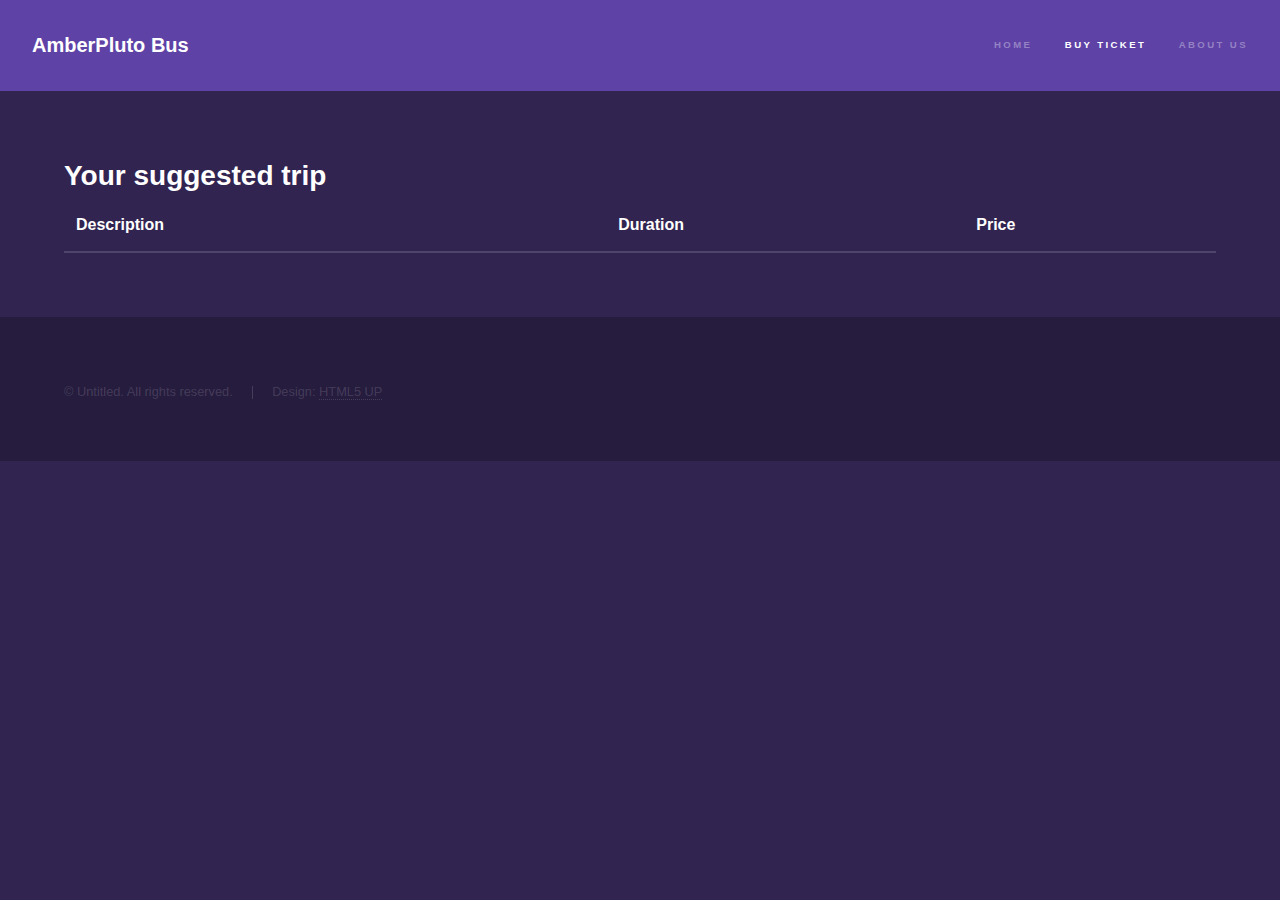
<file: amberpluto-web/result.html>
<!DOCTYPE HTML>
<!--
	Hyperspace by HTML5 UP
	html5up.net | @n33co
	Free for personal and commercial use under the CCA 3.0 license (html5up.net/license)
-->
<html>
<head>
    <title>Search Result</title>
    <meta charset="utf-8" />
    <meta name="viewport" content="width=device-width, initial-scale=1" />
    <!--[if lte IE 8]><script src="assets/js/ie/html5shiv.js"></script><![endif]-->
    <link rel="stylesheet" href="assets/css/main.css" />
    <!--[if lte IE 9]><link rel="stylesheet" href="assets/css/ie9.css" /><![endif]-->
    <!--[if lte IE 8]><link rel="stylesheet" href="assets/css/ie8.css" /><![endif]-->
</head>
<body onload="searchTripByMainParams()">

<!-- Header -->
<header id="header">
    <a href="index.html" class="title">AmberPluto Bus</a>
    <nav>
        <ul>
            <li><a href="index.html">Home</a></li>
            <li><a href="result.html" class="active">Buy Ticket</a></li>
            <li><a href="elements.html">About Us</a></li>
        </ul>
    </nav>
</header>

<!-- Wrapper -->
<div id="wrapper">

    <!-- Main -->
    <section id="main" class="wrapper">
        <div class="inner">
            <section>
                <h2>Your suggested trip</h2>
                <div id="search_label">
                </div>

                <div class="table-wrapper">
                    <table id="result_table">
                        <thead>
                        <tr>
                            <th>Description</th>
                            <th></th>
                            <th>Duration</th>
                            <th>Price</th>
                        </tr>
                        </thead>
                        <tbody>

                        </tbody>
                    </table>
                </div>
        </section>
            </div>
    </section>
</div>

<!-- Footer -->
<footer id="footer" class="wrapper alt">
    <div class="inner">
        <ul class="menu">
            <li>&copy; Untitled. All rights reserved.</li><li>Design: <a href="http://html5up.net">HTML5 UP</a></li>
        </ul>
    </div>
</footer>

<!-- Scripts -->
<script src="assets/js/jquery.min.js"></script>
<script src="assets/js/jquery.scrollex.min.js"></script>
<script src="assets/js/jquery.scrolly.min.js"></script>
<script src="assets/js/skel.min.js"></script>
<script src="assets/js/util.js"></script>
<!--[if lte IE 8]><script src="assets/js/ie/respond.min.js"></script><![endif]-->
<script src="assets/js/main.js"></script>
<script src="assets/js/jquery-ui.min.js"></script>
<script src="js/script.js"></script>

</body>
</html>
</file>
<file: amberpluto-web/assets/css/ie9.css>
/*
	Hyperspace by HTML5 UP
	html5up.net | @n33co
	Free for personal and commercial use under the CCA 3.0 license (html5up.net/license)
*/

/* Type */

	h1.major:after {
		background: #b74e91;
	}

/* Wrapper */

	.wrapper.fullscreen {
		min-height: 0;
		padding-bottom: 6em;
		padding-top: 6em;
	}

		body.is-ie .wrapper.fullscreen {
			height: auto;
		}

/* Spotlights */

	.spotlights > section {
		padding-left: 20em;
		position: relative;
	}

		.spotlights > section > .image {
			height: 100%;
			left: 0;
			position: absolute;
			top: 0;
			width: 20em;
		}

		.spotlights > section > .content {
			width: 100%;
		}

/* Features */

	.features:after {
		clear: both;
		content: '';
		display: block;
	}

	.features section {
		float: left;
	}

/* Split */

	.split:after {
		clear: both;
		content: '';
		display: block;
	}

	.split > * {
		float: left;
	}

/* Sidebar */

	#sidebar nav a:after {
		background-color: #b74e91;
	}

/* Header */

	#header:after {
		clear: both;
		content: '';
		display: block;
	}

	#header > .title {
		float: left;
	}

	#header > nav {
		float: right;
	}
</file>
<file: amberpluto-web/assets/css/ie8.css>
/*
	Hyperspace by HTML5 UP
	html5up.net | @n33co
	Free for personal and commercial use under the CCA 3.0 license (html5up.net/license)
*/

/* Type */

	body, input, select, textarea {
		color: #ffffff;
	}

/* Button */

	input[type="submit"],
	input[type="reset"],
	input[type="button"],
	button,
	.button {
		position: relative;
	}

		input[type="submit"]:after,
		input[type="reset"]:after,
		input[type="button"]:after,
		button:after,
		.button:after {
			display: none;
		}

/* Features */

	.features {
		border: solid 1px;
	}

/* Form */

	input[type="text"],
	input[type="password"],
	input[type="email"],
	input[type="tel"],
	select,
	textarea {
		background: transparent;
		border: solid 1px;
	}

/* Split */

	.split.style1 > :first-child {
		padding-right: 2em;
		width: 70%;
	}
</file>
<file: amberpluto-web/assets/css/main.css>
@import url(font-awesome.min.css);

/*
	Hyperspace by HTML5 UP
	html5up.net | @n33co
	Free for personal and commercial use under the CCA 3.0 license (html5up.net/license)
*/

/* Reset */

	html, body, div, span, applet, object, iframe, h1, h2, h3, h4, h5, h6, p, blockquote, pre, a, abbr, acronym, address, big, cite, code, del, dfn, em, img, ins, kbd, q, s, samp, small, strike, strong, sub, sup, tt, var, b, u, i, center, dl, dt, dd, ol, ul, li, fieldset, form, label, legend, table, caption, tbody, tfoot, thead, tr, th, td, article, aside, canvas, details, embed, figure, figcaption, footer, header, hgroup, menu, nav, output, ruby, section, summary, time, mark, audio, video {
		margin: 0;
		padding: 0;
		border: 0;
		font-size: 100%;
		font: inherit;
		vertical-align: baseline;
	}

	article, aside, details, figcaption, figure, footer, header, hgroup, menu, nav, section {
		display: block;
	}

	body {
		line-height: 1;
	}

	ol, ul {
		list-style: none;
	}

	blockquote, q {
		quotes: none;
	}

	blockquote:before, blockquote:after, q:before, q:after {
		content: '';
		content: none;
	}

	table {
		border-collapse: collapse;
		border-spacing: 0;
	}

	body {
		-webkit-text-size-adjust: none;
	}

/* Box Model */

	*, *:before, *:after {
		-moz-box-sizing: border-box;
		-webkit-box-sizing: border-box;
		box-sizing: border-box;
	}

/* Grid */

	.row {
		border-bottom: solid 1px transparent;
		-moz-box-sizing: border-box;
		-webkit-box-sizing: border-box;
		box-sizing: border-box;
	}

	.row > * {
		float: left;
		-moz-box-sizing: border-box;
		-webkit-box-sizing: border-box;
		box-sizing: border-box;
	}

	.row:after, .row:before {
		content: '';
		display: block;
		clear: both;
		height: 0;
	}

	.row.uniform > * > :first-child {
		margin-top: 0;
	}

	.row.uniform > * > :last-child {
		margin-bottom: 0;
	}

	.row.\30 \25 > * {
		padding: 0 0 0 0em;
	}

	.row.\30 \25 {
		margin: 0 0 -1px 0em;
	}

	.row.uniform.\30 \25 > * {
		padding: 0em 0 0 0em;
	}

	.row.uniform.\30 \25 {
		margin: 0em 0 -1px 0em;
	}

	.row > * {
		padding: 0 0 0 1.5em;
	}

	.row {
		margin: 0 0 -1px -1.5em;
	}

	.row.uniform > * {
		padding: 1.5em 0 0 1.5em;
	}

	.row.uniform {
		margin: -1.5em 0 -1px -1.5em;
	}

	.row.\32 00\25 > * {
		padding: 0 0 0 3em;
	}

	.row.\32 00\25 {
		margin: 0 0 -1px -3em;
	}

	.row.uniform.\32 00\25 > * {
		padding: 3em 0 0 3em;
	}

	.row.uniform.\32 00\25 {
		margin: -3em 0 -1px -3em;
	}

	.row.\31 50\25 > * {
		padding: 0 0 0 2.25em;
	}

	.row.\31 50\25 {
		margin: 0 0 -1px -2.25em;
	}

	.row.uniform.\31 50\25 > * {
		padding: 2.25em 0 0 2.25em;
	}

	.row.uniform.\31 50\25 {
		margin: -2.25em 0 -1px -2.25em;
	}

	.row.\35 0\25 > * {
		padding: 0 0 0 0.75em;
	}

	.row.\35 0\25 {
		margin: 0 0 -1px -0.75em;
	}

	.row.uniform.\35 0\25 > * {
		padding: 0.75em 0 0 0.75em;
	}

	.row.uniform.\35 0\25 {
		margin: -0.75em 0 -1px -0.75em;
	}

	.row.\32 5\25 > * {
		padding: 0 0 0 0.375em;
	}

	.row.\32 5\25 {
		margin: 0 0 -1px -0.375em;
	}

	.row.uniform.\32 5\25 > * {
		padding: 0.375em 0 0 0.375em;
	}

	.row.uniform.\32 5\25 {
		margin: -0.375em 0 -1px -0.375em;
	}

	.\31 2u, .\31 2u\24 {
		width: 100%;
		clear: none;
		margin-left: 0;
	}

	.\31 1u, .\31 1u\24 {
		width: 91.6666666667%;
		clear: none;
		margin-left: 0;
	}

	.\31 0u, .\31 0u\24 {
		width: 83.3333333333%;
		clear: none;
		margin-left: 0;
	}

	.\39 u, .\39 u\24 {
		width: 75%;
		clear: none;
		margin-left: 0;
	}

	.\38 u, .\38 u\24 {
		width: 66.6666666667%;
		clear: none;
		margin-left: 0;
	}

	.\37 u, .\37 u\24 {
		width: 58.3333333333%;
		clear: none;
		margin-left: 0;
	}

	.\36 u, .\36 u\24 {
		width: 50%;
		clear: none;
		margin-left: 0;
	}

	.\35 u, .\35 u\24 {
		width: 41.6666666667%;
		clear: none;
		margin-left: 0;
	}

	.\34 u, .\34 u\24 {
		width: 33.3333333333%;
		clear: none;
		margin-left: 0;
	}

	.\33 u, .\33 u\24 {
		width: 25%;
		clear: none;
		margin-left: 0;
	}

	.\32 u, .\32 u\24 {
		width: 16.6666666667%;
		clear: none;
		margin-left: 0;
	}

	.\31 u, .\31 u\24 {
		width: 8.3333333333%;
		clear: none;
		margin-left: 0;
	}

	.\31 2u\24 + *,
	.\31 1u\24 + *,
	.\31 0u\24 + *,
	.\39 u\24 + *,
	.\38 u\24 + *,
	.\37 u\24 + *,
	.\36 u\24 + *,
	.\35 u\24 + *,
	.\34 u\24 + *,
	.\33 u\24 + *,
	.\32 u\24 + *,
	.\31 u\24 + * {
		clear: left;
	}

	.\-11u {
		margin-left: 91.66667%;
	}

	.\-10u {
		margin-left: 83.33333%;
	}

	.\-9u {
		margin-left: 75%;
	}

	.\-8u {
		margin-left: 66.66667%;
	}

	.\-7u {
		margin-left: 58.33333%;
	}

	.\-6u {
		margin-left: 50%;
	}

	.\-5u {
		margin-left: 41.66667%;
	}

	.\-4u {
		margin-left: 33.33333%;
	}

	.\-3u {
		margin-left: 25%;
	}

	.\-2u {
		margin-left: 16.66667%;
	}

	.\-1u {
		margin-left: 8.33333%;
	}

	@media screen and (max-width: 1680px) {

		.row > * {
			padding: 0 0 0 1.5em;
		}

		.row {
			margin: 0 0 -1px -1.5em;
		}

		.row.uniform > * {
			padding: 1.5em 0 0 1.5em;
		}

		.row.uniform {
			margin: -1.5em 0 -1px -1.5em;
		}

		.row.\32 00\25 > * {
			padding: 0 0 0 3em;
		}

		.row.\32 00\25 {
			margin: 0 0 -1px -3em;
		}

		.row.uniform.\32 00\25 > * {
			padding: 3em 0 0 3em;
		}

		.row.uniform.\32 00\25 {
			margin: -3em 0 -1px -3em;
		}

		.row.\31 50\25 > * {
			padding: 0 0 0 2.25em;
		}

		.row.\31 50\25 {
			margin: 0 0 -1px -2.25em;
		}

		.row.uniform.\31 50\25 > * {
			padding: 2.25em 0 0 2.25em;
		}

		.row.uniform.\31 50\25 {
			margin: -2.25em 0 -1px -2.25em;
		}

		.row.\35 0\25 > * {
			padding: 0 0 0 0.75em;
		}

		.row.\35 0\25 {
			margin: 0 0 -1px -0.75em;
		}

		.row.uniform.\35 0\25 > * {
			padding: 0.75em 0 0 0.75em;
		}

		.row.uniform.\35 0\25 {
			margin: -0.75em 0 -1px -0.75em;
		}

		.row.\32 5\25 > * {
			padding: 0 0 0 0.375em;
		}

		.row.\32 5\25 {
			margin: 0 0 -1px -0.375em;
		}

		.row.uniform.\32 5\25 > * {
			padding: 0.375em 0 0 0.375em;
		}

		.row.uniform.\32 5\25 {
			margin: -0.375em 0 -1px -0.375em;
		}

		.\31 2u\28xlarge\29, .\31 2u\24\28xlarge\29 {
			width: 100%;
			clear: none;
			margin-left: 0;
		}

		.\31 1u\28xlarge\29, .\31 1u\24\28xlarge\29 {
			width: 91.6666666667%;
			clear: none;
			margin-left: 0;
		}

		.\31 0u\28xlarge\29, .\31 0u\24\28xlarge\29 {
			width: 83.3333333333%;
			clear: none;
			margin-left: 0;
		}

		.\39 u\28xlarge\29, .\39 u\24\28xlarge\29 {
			width: 75%;
			clear: none;
			margin-left: 0;
		}

		.\38 u\28xlarge\29, .\38 u\24\28xlarge\29 {
			width: 66.6666666667%;
			clear: none;
			margin-left: 0;
		}

		.\37 u\28xlarge\29, .\37 u\24\28xlarge\29 {
			width: 58.3333333333%;
			clear: none;
			margin-left: 0;
		}

		.\36 u\28xlarge\29, .\36 u\24\28xlarge\29 {
			width: 50%;
			clear: none;
			margin-left: 0;
		}

		.\35 u\28xlarge\29, .\35 u\24\28xlarge\29 {
			width: 41.6666666667%;
			clear: none;
			margin-left: 0;
		}

		.\34 u\28xlarge\29, .\34 u\24\28xlarge\29 {
			width: 33.3333333333%;
			clear: none;
			margin-left: 0;
		}

		.\33 u\28xlarge\29, .\33 u\24\28xlarge\29 {
			width: 25%;
			clear: none;
			margin-left: 0;
		}

		.\32 u\28xlarge\29, .\32 u\24\28xlarge\29 {
			width: 16.6666666667%;
			clear: none;
			margin-left: 0;
		}

		.\31 u\28xlarge\29, .\31 u\24\28xlarge\29 {
			width: 8.3333333333%;
			clear: none;
			margin-left: 0;
		}

		.\31 2u\24\28xlarge\29 + *,
		.\31 1u\24\28xlarge\29 + *,
		.\31 0u\24\28xlarge\29 + *,
		.\39 u\24\28xlarge\29 + *,
		.\38 u\24\28xlarge\29 + *,
		.\37 u\24\28xlarge\29 + *,
		.\36 u\24\28xlarge\29 + *,
		.\35 u\24\28xlarge\29 + *,
		.\34 u\24\28xlarge\29 + *,
		.\33 u\24\28xlarge\29 + *,
		.\32 u\24\28xlarge\29 + *,
		.\31 u\24\28xlarge\29 + * {
			clear: left;
		}

		.\-11u\28xlarge\29 {
			margin-left: 91.66667%;
		}

		.\-10u\28xlarge\29 {
			margin-left: 83.33333%;
		}

		.\-9u\28xlarge\29 {
			margin-left: 75%;
		}

		.\-8u\28xlarge\29 {
			margin-left: 66.66667%;
		}

		.\-7u\28xlarge\29 {
			margin-left: 58.33333%;
		}

		.\-6u\28xlarge\29 {
			margin-left: 50%;
		}

		.\-5u\28xlarge\29 {
			margin-left: 41.66667%;
		}

		.\-4u\28xlarge\29 {
			margin-left: 33.33333%;
		}

		.\-3u\28xlarge\29 {
			margin-left: 25%;
		}

		.\-2u\28xlarge\29 {
			margin-left: 16.66667%;
		}

		.\-1u\28xlarge\29 {
			margin-left: 8.33333%;
		}

	}

	@media screen and (max-width: 1280px) {

		.row > * {
			padding: 0 0 0 1.5em;
		}

		.row {
			margin: 0 0 -1px -1.5em;
		}

		.row.uniform > * {
			padding: 1.5em 0 0 1.5em;
		}

		.row.uniform {
			margin: -1.5em 0 -1px -1.5em;
		}

		.row.\32 00\25 > * {
			padding: 0 0 0 3em;
		}

		.row.\32 00\25 {
			margin: 0 0 -1px -3em;
		}

		.row.uniform.\32 00\25 > * {
			padding: 3em 0 0 3em;
		}

		.row.uniform.\32 00\25 {
			margin: -3em 0 -1px -3em;
		}

		.row.\31 50\25 > * {
			padding: 0 0 0 2.25em;
		}

		.row.\31 50\25 {
			margin: 0 0 -1px -2.25em;
		}

		.row.uniform.\31 50\25 > * {
			padding: 2.25em 0 0 2.25em;
		}

		.row.uniform.\31 50\25 {
			margin: -2.25em 0 -1px -2.25em;
		}

		.row.\35 0\25 > * {
			padding: 0 0 0 0.75em;
		}

		.row.\35 0\25 {
			margin: 0 0 -1px -0.75em;
		}

		.row.uniform.\35 0\25 > * {
			padding: 0.75em 0 0 0.75em;
		}

		.row.uniform.\35 0\25 {
			margin: -0.75em 0 -1px -0.75em;
		}

		.row.\32 5\25 > * {
			padding: 0 0 0 0.375em;
		}

		.row.\32 5\25 {
			margin: 0 0 -1px -0.375em;
		}

		.row.uniform.\32 5\25 > * {
			padding: 0.375em 0 0 0.375em;
		}

		.row.uniform.\32 5\25 {
			margin: -0.375em 0 -1px -0.375em;
		}

		.\31 2u\28large\29, .\31 2u\24\28large\29 {
			width: 100%;
			clear: none;
			margin-left: 0;
		}

		.\31 1u\28large\29, .\31 1u\24\28large\29 {
			width: 91.6666666667%;
			clear: none;
			margin-left: 0;
		}

		.\31 0u\28large\29, .\31 0u\24\28large\29 {
			width: 83.3333333333%;
			clear: none;
			margin-left: 0;
		}

		.\39 u\28large\29, .\39 u\24\28large\29 {
			width: 75%;
			clear: none;
			margin-left: 0;
		}

		.\38 u\28large\29, .\38 u\24\28large\29 {
			width: 66.6666666667%;
			clear: none;
			margin-left: 0;
		}

		.\37 u\28large\29, .\37 u\24\28large\29 {
			width: 58.3333333333%;
			clear: none;
			margin-left: 0;
		}

		.\36 u\28large\29, .\36 u\24\28large\29 {
			width: 50%;
			clear: none;
			margin-left: 0;
		}

		.\35 u\28large\29, .\35 u\24\28large\29 {
			width: 41.6666666667%;
			clear: none;
			margin-left: 0;
		}

		.\34 u\28large\29, .\34 u\24\28large\29 {
			width: 33.3333333333%;
			clear: none;
			margin-left: 0;
		}

		.\33 u\28large\29, .\33 u\24\28large\29 {
			width: 25%;
			clear: none;
			margin-left: 0;
		}

		.\32 u\28large\29, .\32 u\24\28large\29 {
			width: 16.6666666667%;
			clear: none;
			margin-left: 0;
		}

		.\31 u\28large\29, .\31 u\24\28large\29 {
			width: 8.3333333333%;
			clear: none;
			margin-left: 0;
		}

		.\31 2u\24\28large\29 + *,
		.\31 1u\24\28large\29 + *,
		.\31 0u\24\28large\29 + *,
		.\39 u\24\28large\29 + *,
		.\38 u\24\28large\29 + *,
		.\37 u\24\28large\29 + *,
		.\36 u\24\28large\29 + *,
		.\35 u\24\28large\29 + *,
		.\34 u\24\28large\29 + *,
		.\33 u\24\28large\29 + *,
		.\32 u\24\28large\29 + *,
		.\31 u\24\28large\29 + * {
			clear: left;
		}

		.\-11u\28large\29 {
			margin-left: 91.66667%;
		}

		.\-10u\28large\29 {
			margin-left: 83.33333%;
		}

		.\-9u\28large\29 {
			margin-left: 75%;
		}

		.\-8u\28large\29 {
			margin-left: 66.66667%;
		}

		.\-7u\28large\29 {
			margin-left: 58.33333%;
		}

		.\-6u\28large\29 {
			margin-left: 50%;
		}

		.\-5u\28large\29 {
			margin-left: 41.66667%;
		}

		.\-4u\28large\29 {
			margin-left: 33.33333%;
		}

		.\-3u\28large\29 {
			margin-left: 25%;
		}

		.\-2u\28large\29 {
			margin-left: 16.66667%;
		}

		.\-1u\28large\29 {
			margin-left: 8.33333%;
		}

	}

	@media screen and (max-width: 980px) {

		.row > * {
			padding: 0 0 0 1.5em;
		}

		.row {
			margin: 0 0 -1px -1.5em;
		}

		.row.uniform > * {
			padding: 1.5em 0 0 1.5em;
		}

		.row.uniform {
			margin: -1.5em 0 -1px -1.5em;
		}

		.row.\32 00\25 > * {
			padding: 0 0 0 3em;
		}

		.row.\32 00\25 {
			margin: 0 0 -1px -3em;
		}

		.row.uniform.\32 00\25 > * {
			padding: 3em 0 0 3em;
		}

		.row.uniform.\32 00\25 {
			margin: -3em 0 -1px -3em;
		}

		.row.\31 50\25 > * {
			padding: 0 0 0 2.25em;
		}

		.row.\31 50\25 {
			margin: 0 0 -1px -2.25em;
		}

		.row.uniform.\31 50\25 > * {
			padding: 2.25em 0 0 2.25em;
		}

		.row.uniform.\31 50\25 {
			margin: -2.25em 0 -1px -2.25em;
		}

		.row.\35 0\25 > * {
			padding: 0 0 0 0.75em;
		}

		.row.\35 0\25 {
			margin: 0 0 -1px -0.75em;
		}

		.row.uniform.\35 0\25 > * {
			padding: 0.75em 0 0 0.75em;
		}

		.row.uniform.\35 0\25 {
			margin: -0.75em 0 -1px -0.75em;
		}

		.row.\32 5\25 > * {
			padding: 0 0 0 0.375em;
		}

		.row.\32 5\25 {
			margin: 0 0 -1px -0.375em;
		}

		.row.uniform.\32 5\25 > * {
			padding: 0.375em 0 0 0.375em;
		}

		.row.uniform.\32 5\25 {
			margin: -0.375em 0 -1px -0.375em;
		}

		.\31 2u\28medium\29, .\31 2u\24\28medium\29 {
			width: 100%;
			clear: none;
			margin-left: 0;
		}

		.\31 1u\28medium\29, .\31 1u\24\28medium\29 {
			width: 91.6666666667%;
			clear: none;
			margin-left: 0;
		}

		.\31 0u\28medium\29, .\31 0u\24\28medium\29 {
			width: 83.3333333333%;
			clear: none;
			margin-left: 0;
		}

		.\39 u\28medium\29, .\39 u\24\28medium\29 {
			width: 75%;
			clear: none;
			margin-left: 0;
		}

		.\38 u\28medium\29, .\38 u\24\28medium\29 {
			width: 66.6666666667%;
			clear: none;
			margin-left: 0;
		}

		.\37 u\28medium\29, .\37 u\24\28medium\29 {
			width: 58.3333333333%;
			clear: none;
			margin-left: 0;
		}

		.\36 u\28medium\29, .\36 u\24\28medium\29 {
			width: 50%;
			clear: none;
			margin-left: 0;
		}

		.\35 u\28medium\29, .\35 u\24\28medium\29 {
			width: 41.6666666667%;
			clear: none;
			margin-left: 0;
		}

		.\34 u\28medium\29, .\34 u\24\28medium\29 {
			width: 33.3333333333%;
			clear: none;
			margin-left: 0;
		}

		.\33 u\28medium\29, .\33 u\24\28medium\29 {
			width: 25%;
			clear: none;
			margin-left: 0;
		}

		.\32 u\28medium\29, .\32 u\24\28medium\29 {
			width: 16.6666666667%;
			clear: none;
			margin-left: 0;
		}

		.\31 u\28medium\29, .\31 u\24\28medium\29 {
			width: 8.3333333333%;
			clear: none;
			margin-left: 0;
		}

		.\31 2u\24\28medium\29 + *,
		.\31 1u\24\28medium\29 + *,
		.\31 0u\24\28medium\29 + *,
		.\39 u\24\28medium\29 + *,
		.\38 u\24\28medium\29 + *,
		.\37 u\24\28medium\29 + *,
		.\36 u\24\28medium\29 + *,
		.\35 u\24\28medium\29 + *,
		.\34 u\24\28medium\29 + *,
		.\33 u\24\28medium\29 + *,
		.\32 u\24\28medium\29 + *,
		.\31 u\24\28medium\29 + * {
			clear: left;
		}

		.\-11u\28medium\29 {
			margin-left: 91.66667%;
		}

		.\-10u\28medium\29 {
			margin-left: 83.33333%;
		}

		.\-9u\28medium\29 {
			margin-left: 75%;
		}

		.\-8u\28medium\29 {
			margin-left: 66.66667%;
		}

		.\-7u\28medium\29 {
			margin-left: 58.33333%;
		}

		.\-6u\28medium\29 {
			margin-left: 50%;
		}

		.\-5u\28medium\29 {
			margin-left: 41.66667%;
		}

		.\-4u\28medium\29 {
			margin-left: 33.33333%;
		}

		.\-3u\28medium\29 {
			margin-left: 25%;
		}

		.\-2u\28medium\29 {
			margin-left: 16.66667%;
		}

		.\-1u\28medium\29 {
			margin-left: 8.33333%;
		}

	}

	@media screen and (max-width: 736px) {

		.row > * {
			padding: 0 0 0 1.5em;
		}

		.row {
			margin: 0 0 -1px -1.5em;
		}

		.row.uniform > * {
			padding: 1.5em 0 0 1.5em;
		}

		.row.uniform {
			margin: -1.5em 0 -1px -1.5em;
		}

		.row.\32 00\25 > * {
			padding: 0 0 0 3em;
		}

		.row.\32 00\25 {
			margin: 0 0 -1px -3em;
		}

		.row.uniform.\32 00\25 > * {
			padding: 3em 0 0 3em;
		}

		.row.uniform.\32 00\25 {
			margin: -3em 0 -1px -3em;
		}

		.row.\31 50\25 > * {
			padding: 0 0 0 2.25em;
		}

		.row.\31 50\25 {
			margin: 0 0 -1px -2.25em;
		}

		.row.uniform.\31 50\25 > * {
			padding: 2.25em 0 0 2.25em;
		}

		.row.uniform.\31 50\25 {
			margin: -2.25em 0 -1px -2.25em;
		}

		.row.\35 0\25 > * {
			padding: 0 0 0 0.75em;
		}

		.row.\35 0\25 {
			margin: 0 0 -1px -0.75em;
		}

		.row.uniform.\35 0\25 > * {
			padding: 0.75em 0 0 0.75em;
		}

		.row.uniform.\35 0\25 {
			margin: -0.75em 0 -1px -0.75em;
		}

		.row.\32 5\25 > * {
			padding: 0 0 0 0.375em;
		}

		.row.\32 5\25 {
			margin: 0 0 -1px -0.375em;
		}

		.row.uniform.\32 5\25 > * {
			padding: 0.375em 0 0 0.375em;
		}

		.row.uniform.\32 5\25 {
			margin: -0.375em 0 -1px -0.375em;
		}

		.\31 2u\28small\29, .\31 2u\24\28small\29 {
			width: 100%;
			clear: none;
			margin-left: 0;
		}

		.\31 1u\28small\29, .\31 1u\24\28small\29 {
			width: 91.6666666667%;
			clear: none;
			margin-left: 0;
		}

		.\31 0u\28small\29, .\31 0u\24\28small\29 {
			width: 83.3333333333%;
			clear: none;
			margin-left: 0;
		}

		.\39 u\28small\29, .\39 u\24\28small\29 {
			width: 75%;
			clear: none;
			margin-left: 0;
		}

		.\38 u\28small\29, .\38 u\24\28small\29 {
			width: 66.6666666667%;
			clear: none;
			margin-left: 0;
		}

		.\37 u\28small\29, .\37 u\24\28small\29 {
			width: 58.3333333333%;
			clear: none;
			margin-left: 0;
		}

		.\36 u\28small\29, .\36 u\24\28small\29 {
			width: 50%;
			clear: none;
			margin-left: 0;
		}

		.\35 u\28small\29, .\35 u\24\28small\29 {
			width: 41.6666666667%;
			clear: none;
			margin-left: 0;
		}

		.\34 u\28small\29, .\34 u\24\28small\29 {
			width: 33.3333333333%;
			clear: none;
			margin-left: 0;
		}

		.\33 u\28small\29, .\33 u\24\28small\29 {
			width: 25%;
			clear: none;
			margin-left: 0;
		}

		.\32 u\28small\29, .\32 u\24\28small\29 {
			width: 16.6666666667%;
			clear: none;
			margin-left: 0;
		}

		.\31 u\28small\29, .\31 u\24\28small\29 {
			width: 8.3333333333%;
			clear: none;
			margin-left: 0;
		}

		.\31 2u\24\28small\29 + *,
		.\31 1u\24\28small\29 + *,
		.\31 0u\24\28small\29 + *,
		.\39 u\24\28small\29 + *,
		.\38 u\24\28small\29 + *,
		.\37 u\24\28small\29 + *,
		.\36 u\24\28small\29 + *,
		.\35 u\24\28small\29 + *,
		.\34 u\24\28small\29 + *,
		.\33 u\24\28small\29 + *,
		.\32 u\24\28small\29 + *,
		.\31 u\24\28small\29 + * {
			clear: left;
		}

		.\-11u\28small\29 {
			margin-left: 91.66667%;
		}

		.\-10u\28small\29 {
			margin-left: 83.33333%;
		}

		.\-9u\28small\29 {
			margin-left: 75%;
		}

		.\-8u\28small\29 {
			margin-left: 66.66667%;
		}

		.\-7u\28small\29 {
			margin-left: 58.33333%;
		}

		.\-6u\28small\29 {
			margin-left: 50%;
		}

		.\-5u\28small\29 {
			margin-left: 41.66667%;
		}

		.\-4u\28small\29 {
			margin-left: 33.33333%;
		}

		.\-3u\28small\29 {
			margin-left: 25%;
		}

		.\-2u\28small\29 {
			margin-left: 16.66667%;
		}

		.\-1u\28small\29 {
			margin-left: 8.33333%;
		}

	}

	@media screen and (max-width: 480px) {

		.row > * {
			padding: 0 0 0 1.5em;
		}

		.row {
			margin: 0 0 -1px -1.5em;
		}

		.row.uniform > * {
			padding: 1.5em 0 0 1.5em;
		}

		.row.uniform {
			margin: -1.5em 0 -1px -1.5em;
		}

		.row.\32 00\25 > * {
			padding: 0 0 0 3em;
		}

		.row.\32 00\25 {
			margin: 0 0 -1px -3em;
		}

		.row.uniform.\32 00\25 > * {
			padding: 3em 0 0 3em;
		}

		.row.uniform.\32 00\25 {
			margin: -3em 0 -1px -3em;
		}

		.row.\31 50\25 > * {
			padding: 0 0 0 2.25em;
		}

		.row.\31 50\25 {
			margin: 0 0 -1px -2.25em;
		}

		.row.uniform.\31 50\25 > * {
			padding: 2.25em 0 0 2.25em;
		}

		.row.uniform.\31 50\25 {
			margin: -2.25em 0 -1px -2.25em;
		}

		.row.\35 0\25 > * {
			padding: 0 0 0 0.75em;
		}

		.row.\35 0\25 {
			margin: 0 0 -1px -0.75em;
		}

		.row.uniform.\35 0\25 > * {
			padding: 0.75em 0 0 0.75em;
		}

		.row.uniform.\35 0\25 {
			margin: -0.75em 0 -1px -0.75em;
		}

		.row.\32 5\25 > * {
			padding: 0 0 0 0.375em;
		}

		.row.\32 5\25 {
			margin: 0 0 -1px -0.375em;
		}

		.row.uniform.\32 5\25 > * {
			padding: 0.375em 0 0 0.375em;
		}

		.row.uniform.\32 5\25 {
			margin: -0.375em 0 -1px -0.375em;
		}

		.\31 2u\28xsmall\29, .\31 2u\24\28xsmall\29 {
			width: 100%;
			clear: none;
			margin-left: 0;
		}

		.\31 1u\28xsmall\29, .\31 1u\24\28xsmall\29 {
			width: 91.6666666667%;
			clear: none;
			margin-left: 0;
		}

		.\31 0u\28xsmall\29, .\31 0u\24\28xsmall\29 {
			width: 83.3333333333%;
			clear: none;
			margin-left: 0;
		}

		.\39 u\28xsmall\29, .\39 u\24\28xsmall\29 {
			width: 75%;
			clear: none;
			margin-left: 0;
		}

		.\38 u\28xsmall\29, .\38 u\24\28xsmall\29 {
			width: 66.6666666667%;
			clear: none;
			margin-left: 0;
		}

		.\37 u\28xsmall\29, .\37 u\24\28xsmall\29 {
			width: 58.3333333333%;
			clear: none;
			margin-left: 0;
		}

		.\36 u\28xsmall\29, .\36 u\24\28xsmall\29 {
			width: 50%;
			clear: none;
			margin-left: 0;
		}

		.\35 u\28xsmall\29, .\35 u\24\28xsmall\29 {
			width: 41.6666666667%;
			clear: none;
			margin-left: 0;
		}

		.\34 u\28xsmall\29, .\34 u\24\28xsmall\29 {
			width: 33.3333333333%;
			clear: none;
			margin-left: 0;
		}

		.\33 u\28xsmall\29, .\33 u\24\28xsmall\29 {
			width: 25%;
			clear: none;
			margin-left: 0;
		}

		.\32 u\28xsmall\29, .\32 u\24\28xsmall\29 {
			width: 16.6666666667%;
			clear: none;
			margin-left: 0;
		}

		.\31 u\28xsmall\29, .\31 u\24\28xsmall\29 {
			width: 8.3333333333%;
			clear: none;
			margin-left: 0;
		}

		.\31 2u\24\28xsmall\29 + *,
		.\31 1u\24\28xsmall\29 + *,
		.\31 0u\24\28xsmall\29 + *,
		.\39 u\24\28xsmall\29 + *,
		.\38 u\24\28xsmall\29 + *,
		.\37 u\24\28xsmall\29 + *,
		.\36 u\24\28xsmall\29 + *,
		.\35 u\24\28xsmall\29 + *,
		.\34 u\24\28xsmall\29 + *,
		.\33 u\24\28xsmall\29 + *,
		.\32 u\24\28xsmall\29 + *,
		.\31 u\24\28xsmall\29 + * {
			clear: left;
		}

		.\-11u\28xsmall\29 {
			margin-left: 91.66667%;
		}

		.\-10u\28xsmall\29 {
			margin-left: 83.33333%;
		}

		.\-9u\28xsmall\29 {
			margin-left: 75%;
		}

		.\-8u\28xsmall\29 {
			margin-left: 66.66667%;
		}

		.\-7u\28xsmall\29 {
			margin-left: 58.33333%;
		}

		.\-6u\28xsmall\29 {
			margin-left: 50%;
		}

		.\-5u\28xsmall\29 {
			margin-left: 41.66667%;
		}

		.\-4u\28xsmall\29 {
			margin-left: 33.33333%;
		}

		.\-3u\28xsmall\29 {
			margin-left: 25%;
		}

		.\-2u\28xsmall\29 {
			margin-left: 16.66667%;
		}

		.\-1u\28xsmall\29 {
			margin-left: 8.33333%;
		}

	}

	@media screen and (max-width: 360px) {

		.row > * {
			padding: 0 0 0 1.5em;
		}

		.row {
			margin: 0 0 -1px -1.5em;
		}

		.row.uniform > * {
			padding: 1.5em 0 0 1.5em;
		}

		.row.uniform {
			margin: -1.5em 0 -1px -1.5em;
		}

		.row.\32 00\25 > * {
			padding: 0 0 0 3em;
		}

		.row.\32 00\25 {
			margin: 0 0 -1px -3em;
		}

		.row.uniform.\32 00\25 > * {
			padding: 3em 0 0 3em;
		}

		.row.uniform.\32 00\25 {
			margin: -3em 0 -1px -3em;
		}

		.row.\31 50\25 > * {
			padding: 0 0 0 2.25em;
		}

		.row.\31 50\25 {
			margin: 0 0 -1px -2.25em;
		}

		.row.uniform.\31 50\25 > * {
			padding: 2.25em 0 0 2.25em;
		}

		.row.uniform.\31 50\25 {
			margin: -2.25em 0 -1px -2.25em;
		}

		.row.\35 0\25 > * {
			padding: 0 0 0 0.75em;
		}

		.row.\35 0\25 {
			margin: 0 0 -1px -0.75em;
		}

		.row.uniform.\35 0\25 > * {
			padding: 0.75em 0 0 0.75em;
		}

		.row.uniform.\35 0\25 {
			margin: -0.75em 0 -1px -0.75em;
		}

		.row.\32 5\25 > * {
			padding: 0 0 0 0.375em;
		}

		.row.\32 5\25 {
			margin: 0 0 -1px -0.375em;
		}

		.row.uniform.\32 5\25 > * {
			padding: 0.375em 0 0 0.375em;
		}

		.row.uniform.\32 5\25 {
			margin: -0.375em 0 -1px -0.375em;
		}

		.\31 2u\28xxsmall\29, .\31 2u\24\28xxsmall\29 {
			width: 100%;
			clear: none;
			margin-left: 0;
		}

		.\31 1u\28xxsmall\29, .\31 1u\24\28xxsmall\29 {
			width: 91.6666666667%;
			clear: none;
			margin-left: 0;
		}

		.\31 0u\28xxsmall\29, .\31 0u\24\28xxsmall\29 {
			width: 83.3333333333%;
			clear: none;
			margin-left: 0;
		}

		.\39 u\28xxsmall\29, .\39 u\24\28xxsmall\29 {
			width: 75%;
			clear: none;
			margin-left: 0;
		}

		.\38 u\28xxsmall\29, .\38 u\24\28xxsmall\29 {
			width: 66.6666666667%;
			clear: none;
			margin-left: 0;
		}

		.\37 u\28xxsmall\29, .\37 u\24\28xxsmall\29 {
			width: 58.3333333333%;
			clear: none;
			margin-left: 0;
		}

		.\36 u\28xxsmall\29, .\36 u\24\28xxsmall\29 {
			width: 50%;
			clear: none;
			margin-left: 0;
		}

		.\35 u\28xxsmall\29, .\35 u\24\28xxsmall\29 {
			width: 41.6666666667%;
			clear: none;
			margin-left: 0;
		}

		.\34 u\28xxsmall\29, .\34 u\24\28xxsmall\29 {
			width: 33.3333333333%;
			clear: none;
			margin-left: 0;
		}

		.\33 u\28xxsmall\29, .\33 u\24\28xxsmall\29 {
			width: 25%;
			clear: none;
			margin-left: 0;
		}

		.\32 u\28xxsmall\29, .\32 u\24\28xxsmall\29 {
			width: 16.6666666667%;
			clear: none;
			margin-left: 0;
		}

		.\31 u\28xxsmall\29, .\31 u\24\28xxsmall\29 {
			width: 8.3333333333%;
			clear: none;
			margin-left: 0;
		}

		.\31 2u\24\28xxsmall\29 + *,
		.\31 1u\24\28xxsmall\29 + *,
		.\31 0u\24\28xxsmall\29 + *,
		.\39 u\24\28xxsmall\29 + *,
		.\38 u\24\28xxsmall\29 + *,
		.\37 u\24\28xxsmall\29 + *,
		.\36 u\24\28xxsmall\29 + *,
		.\35 u\24\28xxsmall\29 + *,
		.\34 u\24\28xxsmall\29 + *,
		.\33 u\24\28xxsmall\29 + *,
		.\32 u\24\28xxsmall\29 + *,
		.\31 u\24\28xxsmall\29 + * {
			clear: left;
		}

		.\-11u\28xxsmall\29 {
			margin-left: 91.66667%;
		}

		.\-10u\28xxsmall\29 {
			margin-left: 83.33333%;
		}

		.\-9u\28xxsmall\29 {
			margin-left: 75%;
		}

		.\-8u\28xxsmall\29 {
			margin-left: 66.66667%;
		}

		.\-7u\28xxsmall\29 {
			margin-left: 58.33333%;
		}

		.\-6u\28xxsmall\29 {
			margin-left: 50%;
		}

		.\-5u\28xxsmall\29 {
			margin-left: 41.66667%;
		}

		.\-4u\28xxsmall\29 {
			margin-left: 33.33333%;
		}

		.\-3u\28xxsmall\29 {
			margin-left: 25%;
		}

		.\-2u\28xxsmall\29 {
			margin-left: 16.66667%;
		}

		.\-1u\28xxsmall\29 {
			margin-left: 8.33333%;
		}

	}

/* Basic */

	@-ms-viewport {
		width: device-width;
	}

	body {
		-ms-overflow-style: scrollbar;
	}

	@media screen and (max-width: 480px) {

		html, body {
			min-width: 320px;
		}

	}

	body {
		background: #312450;
	}

		body.is-loading *, body.is-loading *:before, body.is-loading *:after {
			-moz-animation: none !important;
			-webkit-animation: none !important;
			-ms-animation: none !important;
			animation: none !important;
			-moz-transition: none !important;
			-webkit-transition: none !important;
			-ms-transition: none !important;
			transition: none !important;
		}

/* Type */

	body, input, select, textarea {
		color: rgba(255, 255, 255, 0.55);
		font-family: Arial, Helvetica, sans-serif;
		font-size: 16.5pt;
		font-weight: normal;
		line-height: 1.75;
	}

		@media screen and (max-width: 1680px) {

			body, input, select, textarea {
				font-size: 13pt;
			}

		}

		@media screen and (max-width: 1280px) {

			body, input, select, textarea {
				font-size: 12pt;
			}

		}

		@media screen and (max-width: 360px) {

			body, input, select, textarea {
				font-size: 11pt;
			}

		}

	a {
		-moz-transition: color 0.2s ease, border-bottom-color 0.2s ease;
		-webkit-transition: color 0.2s ease, border-bottom-color 0.2s ease;
		-ms-transition: color 0.2s ease, border-bottom-color 0.2s ease;
		transition: color 0.2s ease, border-bottom-color 0.2s ease;
		border-bottom: dotted 1px rgba(255, 255, 255, 0.35);
		color: inherit;
		text-decoration: none;
	}

		a:hover {
			border-bottom-color: transparent;
			color: #ffffff;
		}

	strong, b {
		color: #ffffff;
		font-weight: bold;
	}

	em, i {
		font-style: italic;
	}

	p {
		margin: 0 0 2em 0;
	}

	h1, h2, h3, h4, h5, h6 {
		color: #ffffff;
		font-weight: bold;
		line-height: 1.5;
		margin: 0 0 0.5em 0;
	}

		h1 a, h2 a, h3 a, h4 a, h5 a, h6 a {
			color: inherit;
			text-decoration: none;
		}

	h1 {
		font-size: 2.75em;
	}

		h1.major {
			margin: 0 0 1.3em 0;
			position: relative;
			padding-bottom: 0.35em;
		}

			h1.major:after {
				background-image: -moz-linear-gradient(to right, #5e42a6, #b74e91);
				background-image: -webkit-linear-gradient(to right, #5e42a6, #b74e91);
				background-image: -ms-linear-gradient(to right, #5e42a6, #b74e91);
				background-image: linear-gradient(to right, #5e42a6, #b74e91);
				-moz-transition: max-width 0.2s ease;
				-webkit-transition: max-width 0.2s ease;
				-ms-transition: max-width 0.2s ease;
				transition: max-width 0.2s ease;
				border-radius: 0.2em;
				bottom: 0;
				content: '';
				height: 0.05em;
				position: absolute;
				right: 0;
				width: 100%;
			}

	h2 {
		font-size: 1.75em;
	}

	h3 {
		font-size: 1.1em;
	}

	h4 {
		font-size: 1em;
	}

	h5 {
		font-size: 0.8em;
	}

	h6 {
		font-size: 0.6em;
	}

	@media screen and (max-width: 736px) {

		h1 {
			font-size: 2em;
		}

		h2 {
			font-size: 1.25em;
		}

		h3 {
			font-size: 1em;
		}

		h4 {
			font-size: 0.8em;
		}

		h5 {
			font-size: 0.6em;
		}

		h6 {
			font-size: 0.6em;
		}

	}

	sub {
		font-size: 0.8em;
		position: relative;
		top: 0.5em;
	}

	sup {
		font-size: 0.8em;
		position: relative;
		top: -0.5em;
	}

	blockquote {
		border-left: solid 4px rgba(255, 255, 255, 0.15);
		font-style: italic;
		margin: 0 0 2em 0;
		padding: 0.5em 0 0.5em 2em;
	}

	code {
		background: rgba(255, 255, 255, 0.05);
		border-radius: 0.25em;
		border: solid 1px rgba(255, 255, 255, 0.15);
		font-family: "Courier New", monospace;
		font-size: 0.9em;
		margin: 0 0.25em;
		padding: 0.25em 0.65em;
	}

	pre {
		-webkit-overflow-scrolling: touch;
		font-family: "Courier New", monospace;
		font-size: 0.9em;
		margin: 0 0 2em 0;
	}

		pre code {
			display: block;
			line-height: 1.75em;
			padding: 1em 1.5em;
			overflow-x: auto;
		}

	hr {
		border: 0;
		border-bottom: solid 1px rgba(255, 255, 255, 0.15);
		margin: 2em 0;
	}

		hr.major {
			margin: 3em 0;
		}

	.align-left {
		text-align: left;
	}

	.align-center {
		text-align: center;
	}

	.align-right {
		text-align: right;
	}

/* Box */

	.box {
		border-radius: 0.25em;
		border: solid 1px rgba(255, 255, 255, 0.15);
		margin-bottom: 2em;
		padding: 1.5em;
	}

		.box > :last-child,
		.box > :last-child > :last-child,
		.box > :last-child > :last-child > :last-child {
			margin-bottom: 0;
		}

		.box.alt {
			border: 0;
			border-radius: 0;
			padding: 0;
		}

/* Button */

	input[type="submit"],
	input[type="reset"],
	input[type="button"],
	button,
	.button {
		-moz-appearance: none;
		-webkit-appearance: none;
		-ms-appearance: none;
		appearance: none;
		-moz-transition: border-color 0.2s ease;
		-webkit-transition: border-color 0.2s ease;
		-ms-transition: border-color 0.2s ease;
		transition: border-color 0.2s ease;
		background-color: transparent;
		border: solid 1px !important;
		border-color: rgba(255, 255, 255, 0.15) !important;
		border-radius: 3em;
		color: #ffffff !important;
		cursor: pointer;
		display: inline-block;
		font-size: 0.6em;
		font-weight: bold;
		height: calc(4.75em + 2px);
		letter-spacing: 0.25em;
		line-height: 4.75em;
		outline: 0;
		padding: 0 3.75em;
		position: relative;
		text-align: center;
		text-decoration: none;
		text-transform: uppercase;
		white-space: nowrap;
	}

		input[type="submit"]:after,
		input[type="reset"]:after,
		input[type="button"]:after,
		button:after,
		.button:after {
			-moz-transform: scale(0.25);
			-webkit-transform: scale(0.25);
			-ms-transform: scale(0.25);
			transform: scale(0.25);
			-moz-pointer-events: none;
			-webkit-pointer-events: none;
			-ms-pointer-events: none;
			pointer-events: none;
			-moz-transition: opacity 0.2s ease, -moz-transform 0.2s ease;
			-webkit-transition: opacity 0.2s ease, -webkit-transform 0.2s ease;
			-ms-transition: opacity 0.2s ease, -ms-transform 0.2s ease;
			transition: opacity 0.2s ease, transform 0.2s ease;
			background: #ffffff;
			border-radius: 3em;
			content: '';
			height: 100%;
			left: 0;
			opacity: 0;
			position: absolute;
			top: 0;
			width: 100%;
		}

		input[type="submit"].icon:before,
		input[type="reset"].icon:before,
		input[type="button"].icon:before,
		button.icon:before,
		.button.icon:before {
			margin-right: 0.75em;
		}

		input[type="submit"].fit,
		input[type="reset"].fit,
		input[type="button"].fit,
		button.fit,
		.button.fit {
			display: block;
			margin: 0 0 1em 0;
			width: 100%;
		}

		input[type="submit"].small,
		input[type="reset"].small,
		input[type="button"].small,
		button.small,
		.button.small {
			font-size: 0.4em;
		}

		input[type="submit"].big,
		input[type="reset"].big,
		input[type="button"].big,
		button.big,
		.button.big {
			font-size: 0.8em;
		}

		input[type="submit"].special,
		input[type="reset"].special,
		input[type="button"].special,
		button.special,
		.button.special {
			background-color: #ffffff;
			color: #312450 !important;
		}

			input[type="submit"].special:after,
			input[type="reset"].special:after,
			input[type="button"].special:after,
			button.special:after,
			.button.special:after {
				display: none;
			}

		input[type="submit"].disabled, input[type="submit"]:disabled,
		input[type="reset"].disabled,
		input[type="reset"]:disabled,
		input[type="button"].disabled,
		input[type="button"]:disabled,
		button.disabled,
		button:disabled,
		.button.disabled,
		.button:disabled {
			cursor: default;
			opacity: 0.5;
			-moz-pointer-events: none;
			-webkit-pointer-events: none;
			-ms-pointer-events: none;
			pointer-events: none;
		}

		input[type="submit"]:hover,
		input[type="reset"]:hover,
		input[type="button"]:hover,
		button:hover,
		.button:hover {
			border-color: rgba(255, 255, 255, 0.55) !important;
		}

			input[type="submit"]:hover:after,
			input[type="reset"]:hover:after,
			input[type="button"]:hover:after,
			button:hover:after,
			.button:hover:after {
				opacity: 0.05;
				-moz-transform: scale(1);
				-webkit-transform: scale(1);
				-ms-transform: scale(1);
				transform: scale(1);
			}

			input[type="submit"]:hover:active,
			input[type="reset"]:hover:active,
			input[type="button"]:hover:active,
			button:hover:active,
			.button:hover:active {
				border-color: #ffffff !important;
			}

				input[type="submit"]:hover:active:after,
				input[type="reset"]:hover:active:after,
				input[type="button"]:hover:active:after,
				button:hover:active:after,
				.button:hover:active:after {
					opacity: 0.1;
				}

/* Features */

	.features {
		display: -moz-flex;
		display: -webkit-flex;
		display: -ms-flex;
		display: flex;
		-moz-flex-wrap: wrap;
		-webkit-flex-wrap: wrap;
		-ms-flex-wrap: wrap;
		flex-wrap: wrap;
		border-radius: 0.25em;
		border: solid 1px rgba(255, 255, 255, 0.15);
		background: rgba(255, 255, 255, 0.05);
		margin: 0 0 2em 0;
	}

		.features section {
			padding: 3.5em 3em 1em 7em ;
			width: 50%;
			border-top: solid 1px rgba(255, 255, 255, 0.15);
			position: relative;
		}

			.features section:nth-child(-n + 2) {
				border-top-width: 0;
			}

			.features section:nth-child(2n) {
				border-left: solid 1px rgba(255, 255, 255, 0.15);
			}

			.features section .icon {
				-moz-transition: opacity 0.5s ease, -moz-transform 0.5s ease;
				-webkit-transition: opacity 0.5s ease, -webkit-transform 0.5s ease;
				-ms-transition: opacity 0.5s ease, -ms-transform 0.5s ease;
				transition: opacity 0.5s ease, transform 0.5s ease;
				-moz-transition-delay: 1s;
				-webkit-transition-delay: 1s;
				-ms-transition-delay: 1s;
				transition-delay: 1s;
				-moz-transform: scale(1);
				-webkit-transform: scale(1);
				-ms-transform: scale(1);
				transform: scale(1);
				position: absolute;
				left: 3em;
				top: 3em;
				opacity: 1;
			}

			.features section:nth-child(1) .icon {
				-moz-transition-delay: 0.15s;
				-webkit-transition-delay: 0.15s;
				-ms-transition-delay: 0.15s;
				transition-delay: 0.15s;
			}

			.features section:nth-child(2) .icon {
				-moz-transition-delay: 0.3s;
				-webkit-transition-delay: 0.3s;
				-ms-transition-delay: 0.3s;
				transition-delay: 0.3s;
			}

			.features section:nth-child(3) .icon {
				-moz-transition-delay: 0.45s;
				-webkit-transition-delay: 0.45s;
				-ms-transition-delay: 0.45s;
				transition-delay: 0.45s;
			}

			.features section:nth-child(4) .icon {
				-moz-transition-delay: 0.6s;
				-webkit-transition-delay: 0.6s;
				-ms-transition-delay: 0.6s;
				transition-delay: 0.6s;
			}

			.features section:nth-child(5) .icon {
				-moz-transition-delay: 0.75s;
				-webkit-transition-delay: 0.75s;
				-ms-transition-delay: 0.75s;
				transition-delay: 0.75s;
			}

			.features section:nth-child(6) .icon {
				-moz-transition-delay: 0.9s;
				-webkit-transition-delay: 0.9s;
				-ms-transition-delay: 0.9s;
				transition-delay: 0.9s;
			}

			.features section:nth-child(7) .icon {
				-moz-transition-delay: 1.05s;
				-webkit-transition-delay: 1.05s;
				-ms-transition-delay: 1.05s;
				transition-delay: 1.05s;
			}

			.features section:nth-child(8) .icon {
				-moz-transition-delay: 1.2s;
				-webkit-transition-delay: 1.2s;
				-ms-transition-delay: 1.2s;
				transition-delay: 1.2s;
			}

			.features section:nth-child(9) .icon {
				-moz-transition-delay: 1.35s;
				-webkit-transition-delay: 1.35s;
				-ms-transition-delay: 1.35s;
				transition-delay: 1.35s;
			}

			.features section:nth-child(10) .icon {
				-moz-transition-delay: 1.5s;
				-webkit-transition-delay: 1.5s;
				-ms-transition-delay: 1.5s;
				transition-delay: 1.5s;
			}

			.features section:nth-child(11) .icon {
				-moz-transition-delay: 1.65s;
				-webkit-transition-delay: 1.65s;
				-ms-transition-delay: 1.65s;
				transition-delay: 1.65s;
			}

			.features section:nth-child(12) .icon {
				-moz-transition-delay: 1.8s;
				-webkit-transition-delay: 1.8s;
				-ms-transition-delay: 1.8s;
				transition-delay: 1.8s;
			}

			.features section:nth-child(13) .icon {
				-moz-transition-delay: 1.95s;
				-webkit-transition-delay: 1.95s;
				-ms-transition-delay: 1.95s;
				transition-delay: 1.95s;
			}

			.features section:nth-child(14) .icon {
				-moz-transition-delay: 2.1s;
				-webkit-transition-delay: 2.1s;
				-ms-transition-delay: 2.1s;
				transition-delay: 2.1s;
			}

			.features section:nth-child(15) .icon {
				-moz-transition-delay: 2.25s;
				-webkit-transition-delay: 2.25s;
				-ms-transition-delay: 2.25s;
				transition-delay: 2.25s;
			}

			.features section:nth-child(16) .icon {
				-moz-transition-delay: 2.4s;
				-webkit-transition-delay: 2.4s;
				-ms-transition-delay: 2.4s;
				transition-delay: 2.4s;
			}

			.features section:nth-child(17) .icon {
				-moz-transition-delay: 2.55s;
				-webkit-transition-delay: 2.55s;
				-ms-transition-delay: 2.55s;
				transition-delay: 2.55s;
			}

			.features section:nth-child(18) .icon {
				-moz-transition-delay: 2.7s;
				-webkit-transition-delay: 2.7s;
				-ms-transition-delay: 2.7s;
				transition-delay: 2.7s;
			}

			.features section:nth-child(19) .icon {
				-moz-transition-delay: 2.85s;
				-webkit-transition-delay: 2.85s;
				-ms-transition-delay: 2.85s;
				transition-delay: 2.85s;
			}

			.features section:nth-child(20) .icon {
				-moz-transition-delay: 3.0s;
				-webkit-transition-delay: 3.0s;
				-ms-transition-delay: 3.0s;
				transition-delay: 3.0s;
			}

		.features.inactive section .icon {
			-moz-transform: scale(0.5);
			-webkit-transform: scale(0.5);
			-ms-transform: scale(0.5);
			transform: scale(0.5);
			opacity: 0;
		}

		@media screen and (max-width: 980px) {

			.features {
				display: block;
			}

				.features section {
					border-top-width: 1px !important;
					border-left-width: 0 !important;
					width: 100%;
				}

					.features section:first-child {
						border-top-width: 0 !important;
					}

		}

		@media screen and (max-width: 736px) {

			.features section {
				padding: 2.5em 1.5em 0.1em 5.5em ;
			}

				.features section .icon {
					left: 1.5em;
					top: 2em;
				}

		}

		@media screen and (max-width: 480px) {

			.features section {
				padding: 2em 1.5em 0.1em 1.5em ;
			}

				.features section .icon {
					left: 0;
					position: relative;
					top: 0;
				}

		}

/* Form */

	form {
		margin: 0 0 2em 0;
	}

		form .field {
			margin: 0 0 1em 0;
		}

			form .field.half {
				width: 50%;
				float: left;
				padding: 0 0 0 0.75em;
			}

				form .field.half.first {
					padding: 0 0.75em 0 0;
				}

		form > .actions {
			margin: 2em 0 0 0 !important;
		}

		@media screen and (max-width: 736px) {

			form .field.half {
				width: 100%;
				float: none;
				padding: 0;
			}

				form .field.half.first {
					padding: 0;
				}

		}

	label {
		color: #ffffff;
		font-weight: bold;
		line-height: 1.5;
		margin: 0 0 0.7em 0;
		display: block;
		font-size: 1.1em;
	}

	input[type="text"],
	input[type="number"],
	input[type="password"],
	input[type="email"],
	input[type="tel"],
	select,
	textarea {
		-moz-appearance: none;
		-webkit-appearance: none;
		-ms-appearance: none;
		appearance: none;
		background: rgba(255, 255, 255, 0.05);
		border-radius: 0.25em;
		border: none;
		border: solid 1px rgba(255, 255, 255, 0.15);
		color: inherit;
		display: block;
		outline: 0;
		padding: 0 1em;
		text-decoration: none;
		width: 100%;
	}

		input[type="text"]:invalid,
		input[type="number"]:invalid,
		input[type="password"]:invalid,
		input[type="email"]:invalid,
		input[type="tel"]:invalid,
		select:invalid,
		textarea:invalid {
			box-shadow: none;
		}

		input[type="text"]:focus,
		input[type="number"]:focus,
		input[type="password"]:focus,
		input[type="email"]:focus,
		input[type="tel"]:focus,
		select:focus,
		textarea:focus {
			border-color: #ffffff;
			box-shadow: 0 0 0 1px #ffffff;
		}

	.select-wrapper {
		text-decoration: none;
		display: block;
		position: relative;
	}

		.select-wrapper:before {
			-moz-osx-font-smoothing: grayscale;
			-webkit-font-smoothing: antialiased;
			font-family: FontAwesome;
			font-style: normal;
			font-weight: normal;
			text-transform: none !important;
		}

		.select-wrapper:before {
			color: rgba(255, 255, 255, 0.15);
			content: '\f078';
			display: block;
			height: 2.75em;
			line-height: 2.75em;
			pointer-events: none;
			position: absolute;
			right: 0;
			text-align: center;
			top: 0;
			width: 2.75em;
		}

		.select-wrapper select::-ms-expand {
			display: none;
		}

	select option {
		background-color: #312450;
		color: #ffffff;
	}

	input[type="text"],
	input[type="number"],
	input[type="password"],
	input[type="email"],
	select {
		height: 2.75em;
	}

	textarea {
		padding: 0.75em 1em;
	}

		body.is-ie textarea {
			min-height: 10em;
		}

	input[type="checkbox"],
	input[type="radio"] {
		-moz-appearance: none;
		-webkit-appearance: none;
		-ms-appearance: none;
		appearance: none;
		display: block;
		float: left;
		margin-right: -2em;
		opacity: 0;
		width: 1em;
		z-index: -1;
	}

		input[type="checkbox"] + label,
		input[type="radio"] + label {
			text-decoration: none;
			color: rgba(255, 255, 255, 0.55);
			cursor: pointer;
			display: inline-block;
			font-size: 1em;
			font-weight: normal;
			padding-left: 2.4em;
			padding-right: 0.75em;
			position: relative;
		}

			input[type="checkbox"] + label:before,
			input[type="radio"] + label:before {
				-moz-osx-font-smoothing: grayscale;
				-webkit-font-smoothing: antialiased;
				font-family: FontAwesome;
				font-style: normal;
				font-weight: normal;
				text-transform: none !important;
			}

			input[type="checkbox"] + label:before,
			input[type="radio"] + label:before {
				background: rgba(255, 255, 255, 0.05);
				border-radius: 0.25em;
				border: solid 1px rgba(255, 255, 255, 0.15);
				content: '';
				display: inline-block;
				height: 1.65em;
				left: 0;
				line-height: 1.58125em;
				position: absolute;
				text-align: center;
				top: 0;
				width: 1.65em;
			}

		input[type="checkbox"]:checked + label:before,
		input[type="radio"]:checked + label:before {
			background: #ffffff;
			border-color: #ffffff;
			color: #b74e91;
			content: '\f00c';
		}

		input[type="checkbox"]:focus + label:before,
		input[type="radio"]:focus + label:before {
			border-color: #ffffff;
			box-shadow: 0 0 0 1px #ffffff;
		}

	input[type="checkbox"] + label:before {
		border-radius: 0.25em;
	}

	input[type="radio"] + label:before {
		border-radius: 100%;
	}

	::-webkit-input-placeholder {
		color: rgba(255, 255, 255, 0.35) !important;
		opacity: 1.0;
	}

	:-moz-placeholder {
		color: rgba(255, 255, 255, 0.35) !important;
		opacity: 1.0;
	}

	::-moz-placeholder {
		color: rgba(255, 255, 255, 0.35) !important;
		opacity: 1.0;
	}

	:-ms-input-placeholder {
		color: rgba(255, 255, 255, 0.35) !important;
		opacity: 1.0;
	}

	.formerize-placeholder {
		color: rgba(255, 255, 255, 0.35) !important;
		opacity: 1.0;
	}

/* Icon */

	.icon {
		text-decoration: none;
		border-bottom: none;
		position: relative;
	}

		.icon:before {
			-moz-osx-font-smoothing: grayscale;
			-webkit-font-smoothing: antialiased;
			font-family: FontAwesome;
			font-style: normal;
			font-weight: normal;
			text-transform: none !important;
		}

		.icon > .label {
			display: none;
		}

		.icon.major {
			width: 2.5em;
			height: 2.5em;
			display: block;
			background: #ffffff;
			border-radius: 100%;
			color: #312450;
			text-align: center;
			line-height: 2.5em;
			margin: 0 0 1.3em 0;
		}

			.icon.major:before {
				font-size: 1.25em;
			}

				.wrapper.style1 .icon.major:before {
					color: #5e42a6;
				}

				.wrapper.style1-alt .icon.major:before {
					color: #493382;
				}

				.wrapper.style2 .icon.major:before {
					color: #5052b5;
				}

				.wrapper.style2-alt .icon.major:before {
					color: #3e4094;
				}

				.wrapper.style3 .icon.major:before {
					color: #b74e91;
				}

				.wrapper.style3-alt .icon.major:before {
					color: #953d75;
				}

/* Image */

	.image {
		border-radius: 0.25em;
		border: 0;
		display: inline-block;
		position: relative;
	}

		.image img {
			border-radius: 0.25em;
			display: block;
		}

		.image.left, .image.right {
			max-width: 40%;
		}

			.image.left img, .image.right img {
				width: 100%;
			}

		.image.left {
			float: left;
			margin: 0 1.5em 1em 0;
			top: 0.25em;
		}

		.image.right {
			float: right;
			margin: 0 0 1em 1.5em;
			top: 0.25em;
		}

		.image.fit {
			display: block;
			margin: 0 0 2em 0;
			width: 100%;
		}

			.image.fit img {
				width: 100%;
			}

		.image.main {
			display: block;
			margin: 0 0 3em 0;
			width: 100%;
		}

			.image.main img {
				width: 100%;
			}

/* List */

	ol {
		list-style: decimal;
		margin: 0 0 2em 0;
		padding-left: 1.25em;
	}

		ol li {
			padding-left: 0.25em;
		}

	ul {
		list-style: disc;
		margin: 0 0 2em 0;
		padding-left: 1em;
	}

		ul li {
			padding-left: 0.5em;
		}

		ul.alt {
			list-style: none;
			padding-left: 0;
		}

			ul.alt li {
				border-top: solid 1px rgba(255, 255, 255, 0.15);
				padding: 0.5em 0;
			}

				ul.alt li:first-child {
					border-top: 0;
					padding-top: 0;
				}

		ul.icons {
			cursor: default;
			list-style: none;
			padding-left: 0;
		}

			ul.icons li {
				display: inline-block;
				padding: 0 0.75em 0 0;
			}

				ul.icons li:last-child {
					padding-right: 0;
				}

				ul.icons li > a, ul.icons li > span {
					border: 0;
					text-decoration: none;
				}

					ul.icons li > a:before, ul.icons li > span:before {
						-moz-osx-font-smoothing: grayscale;
						-webkit-font-smoothing: antialiased;
						font-family: FontAwesome;
						font-style: normal;
						font-weight: normal;
						text-transform: none !important;
					}

					ul.icons li > a .label, ul.icons li > span .label {
						display: none;
					}

		ul.actions {
			cursor: default;
			list-style: none;
			padding-left: 0;
		}

			ul.actions li {
				display: inline-block;
				padding: 0 1em 0 0;
				vertical-align: middle;
			}

				ul.actions li:last-child {
					padding-right: 0;
				}

			ul.actions.small li {
				padding: 0 0.5em 0 0;
			}

			ul.actions.vertical li {
				display: block;
				padding: 1em 0 0 0;
			}

				ul.actions.vertical li:first-child {
					padding-top: 0;
				}

				ul.actions.vertical li > * {
					margin-bottom: 0;
				}

			ul.actions.vertical.small li {
				padding: 0.5em 0 0 0;
			}

				ul.actions.vertical.small li:first-child {
					padding-top: 0;
				}

			ul.actions.fit {
				display: table;
				margin-left: -1em;
				padding: 0;
				table-layout: fixed;
				width: calc(100% + 1em);
			}

				ul.actions.fit li {
					display: table-cell;
					padding: 0 0 0 1em;
				}

					ul.actions.fit li > * {
						margin-bottom: 0;
					}

				ul.actions.fit.small {
					margin-left: -0.5em;
					width: calc(100% + 0.5em);
				}

					ul.actions.fit.small li {
						padding: 0 0 0 0.5em;
					}

			@media screen and (max-width: 480px) {

				ul.actions {
					margin: 0 0 2em 0;
				}

					ul.actions li {
						padding: 1em 0 0 0;
						display: block;
						text-align: center;
						width: 100%;
					}

						ul.actions li > * {
							width: 100%;
							margin: 0 !important;
						}

							ul.actions li > *.icon:before {
								margin-left: -2em;
							}

						ul.actions li .button {
							padding: 0;
						}

						ul.actions li:first-child {
							padding-top: 0;
						}

					ul.actions.small li {
						padding: 0.5em 0 0 0;
					}

						ul.actions.small li:first-child {
							padding-top: 0;
						}

			}

		ul.contact {
			list-style: none;
			padding: 0;
		}

			ul.contact > li {
				padding: 0;
				margin: 1.5em 0 0 0;
			}

				ul.contact > li:first-child {
					margin-top: 0;
				}

		ul.menu {
			list-style: none;
			padding: 0;
		}

			ul.menu > li {
				border-left: solid 1px rgba(255, 255, 255, 0.15);
				display: inline-block;
				line-height: 1;
				margin-left: 1.5em;
				padding: 0 0 0 1.5em;
			}

				ul.menu > li:first-child {
					border-left: 0;
					margin: 0;
					padding-left: 0;
				}

			@media screen and (max-width: 480px) {

				ul.menu > li {
					border-left: 0;
					display: block;
					line-height: inherit;
					margin: 0.5em 0 0 0;
					padding-left: 0;
				}

			}

	dl {
		margin: 0 0 2em 0;
	}

		dl dt {
			display: block;
			font-weight: bold;
			margin: 0 0 1em 0;
		}

		dl dd {
			margin-left: 2em;
		}

/* Section/Article */

	section.special, article.special {
		text-align: center;
	}

	header p {
		color: rgba(255, 255, 255, 0.35);
		position: relative;
		margin: 0 0 1.5em 0;
	}

	header h2 + p {
		font-size: 1.25em;
		margin-top: -1em;
		line-height: 1.5em;
	}

	header h3 + p {
		font-size: 1.1em;
		margin-top: -0.8em;
		line-height: 1.5em;
	}

	header h4 + p,
	header h5 + p,
	header h6 + p {
		font-size: 0.9em;
		margin-top: -0.6em;
		line-height: 1.5em;
	}

/* Split */

	.split {
		display: -moz-flex;
		display: -webkit-flex;
		display: -ms-flex;
		display: flex;
	}

		.split > * {
			width: calc(50% - 2.5em);
		}

		.split > :nth-child(2n - 1) {
			padding-right: 2.5em;
			border-right: solid 1px rgba(255, 255, 255, 0.15);
		}

		.split > :nth-child(2n) {
			padding-left: 2.5em;
		}

		.split.style1 > :nth-child(2n - 1) {
			width: calc(66.66666% - 2.5em);
		}

		.split.style1 > :nth-child(2n) {
			width: calc(33.33333% - 2.5em);
		}

		@media screen and (max-width: 1680px) {

			.split > * {
				width: calc(50% - 2em);
			}

			.split > :nth-child(2n - 1) {
				padding-right: 2em;
			}

			.split > :nth-child(2n) {
				padding-left: 2em;
			}

			.split.style1 > :nth-child(2n - 1) {
				width: calc(66.66666% - 2em);
			}

			.split.style1 > :nth-child(2n) {
				width: calc(33.33333% - 2em);
			}

		}

		@media screen and (max-width: 980px) {

			.split {
				display: block;
			}

				.split > * {
					border-top: solid 1px rgba(255, 255, 255, 0.15);
					margin: 4em 0 0 0;
					padding: 4em 0 0 0;
					width: 100% !important;
				}

				.split > :nth-child(2n - 1) {
					border-right: 0;
					padding-right: 0;
				}

				.split > :nth-child(2n) {
					padding-left: 0;
				}

				.split > :first-child {
					border-top: 0;
					margin-top: 0;
					padding-top: 0;
				}

		}

		@media screen and (max-width: 736px) {

			.split > * {
				margin: 3em 0 0 0;
				padding: 3em 0 0 0;
			}

		}

/* Spotlights */

	.spotlights > section {
		display: -moz-flex;
		display: -webkit-flex;
		display: -ms-flex;
		display: flex;
		-moz-flex-direction: row;
		-webkit-flex-direction: row;
		-ms-flex-direction: row;
		flex-direction: row;
		min-height: 22.5em;
	}

		body.is-ie .spotlights > section {
			min-height: 0;
		}

		.spotlights > section > .image {
			background-position: center center;
			background-size: cover;
			border-radius: 0;
			display: block;
			position: relative;
			width: 25em;
		}

			.spotlights > section > .image img {
				border-radius: 0;
				display: block;
			}

			.spotlights > section > .image:before {
				-moz-transition: opacity 1s ease;
				-webkit-transition: opacity 1s ease;
				-ms-transition: opacity 1s ease;
				transition: opacity 1s ease;
				background: rgba(49, 36, 80, 0.9);
				content: '';
				display: block;
				height: 100%;
				left: 0;
				opacity: 0;
				position: absolute;
				top: 0;
				width: 100%;
			}

		.spotlights > section > .content {
			padding: 4em 5em 2em 5em ;
			display: -moz-flex;
			display: -webkit-flex;
			display: -ms-flex;
			display: flex;
			-moz-flex-direction: column;
			-webkit-flex-direction: column;
			-ms-flex-direction: column;
			flex-direction: column;
			-moz-justify-content: center;
			-webkit-justify-content: center;
			-ms-justify-content: center;
			justify-content: center;
			width: 50em;
			-ms-flex: 1;
		}

			.spotlights > section > .content > .inner {
				-moz-transform: translateX(0) translateY(0);
				-webkit-transform: translateX(0) translateY(0);
				-ms-transform: translateX(0) translateY(0);
				transform: translateX(0) translateY(0);
				-moz-transition: opacity 1s ease, -moz-transform 1s ease;
				-webkit-transition: opacity 1s ease, -webkit-transform 1s ease;
				-ms-transition: opacity 1s ease, -ms-transform 1s ease;
				transition: opacity 1s ease, transform 1s ease;
				opacity: 1;
			}

		.spotlights > section:nth-child(2) {
			background-color: rgba(0, 0, 0, 0.05);
		}

		.spotlights > section:nth-child(3) {
			background-color: rgba(0, 0, 0, 0.1);
		}

		.spotlights > section.inactive > .image:before, body.is-loading .spotlights > section > .image:before {
			opacity: 1;
		}

		.spotlights > section.inactive > .content > .inner, body.is-loading .spotlights > section > .content > .inner {
			-moz-transform: translateX(-1em);
			-webkit-transform: translateX(-1em);
			-ms-transform: translateX(-1em);
			transform: translateX(-1em);
			opacity: 0;
		}

		@media screen and (max-width: 1680px) {

			.spotlights > section > .content {
				padding: 4em 4em 2em 4em ;
			}

		}

		@media screen and (max-width: 980px) {

			.spotlights > section {
				display: block;
			}

				.spotlights > section > .image {
					width: 100%;
					height: 50vh;
				}

				.spotlights > section > .content {
					width: 100%;
				}

				.spotlights > section.inactive > .content > .inner, body.is-loading .spotlights > section > .content > .inner {
					-moz-transform: translateY(1em);
					-webkit-transform: translateY(1em);
					-ms-transform: translateY(1em);
					transform: translateY(1em);
				}

		}

		@media screen and (max-width: 736px) {

			.spotlights > section > .image {
				height: 50vh;
				min-height: 15em;
			}

			.spotlights > section > .content {
				padding: 3em 2em 1em 2em ;
			}

		}

/* Table */

	.table-wrapper {
		-webkit-overflow-scrolling: touch;
		overflow-x: auto;
	}

	table {
		margin: 0 0 2em 0;
		width: 100%;
	}

		table tbody tr {
			border: solid 1px rgba(255, 255, 255, 0.15);
			border-left: 0;
			border-right: 0;
		}

			table tbody tr:nth-child(2n + 1) {
				background-color: rgba(255, 255, 255, 0.05);
			}

		table td {
			padding: 0.75em 0.75em;
		}

		table th {
			color: #ffffff;
			font-size: 1em;
			font-weight: bold;
			padding: 0 0.75em 0.75em 0.75em;
			text-align: left;
		}

		table thead {
			border-bottom: solid 2px rgba(255, 255, 255, 0.15);
		}

		table tfoot {
			border-top: solid 2px rgba(255, 255, 255, 0.15);
		}

		table.alt {
			border-collapse: separate;
		}

			table.alt tbody tr td {
				border: solid 1px rgba(255, 255, 255, 0.15);
				border-left-width: 0;
				border-top-width: 0;
			}

				table.alt tbody tr td:first-child {
					border-left-width: 1px;
				}

			table.alt tbody tr:first-child td {
				border-top-width: 1px;
			}

			table.alt thead {
				border-bottom: 0;
			}

			table.alt tfoot {
				border-top: 0;
			}

/* Wrapper */

	.wrapper {
		position: relative;
	}

		.wrapper > .inner {
			padding: 5em 5em 3em 5em ;
			max-width: 100%;
			width: 75em;
		}

			@media screen and (max-width: 1680px) {

				.wrapper > .inner {
					padding: 4em 4em 2em 4em ;
				}

			}

			@media screen and (max-width: 1280px) {

				.wrapper > .inner {
					width: 100%;
				}

			}

			@media screen and (max-width: 736px) {

				.wrapper > .inner {
					padding: 3em 2em 1em 2em ;
				}

			}

		.wrapper.alt {
			background-color: #261c3e;
		}

		.wrapper.style1 {
			background-color: #5e42a6;
		}

		.wrapper.style1-alt {
			background-color: #493382;
		}

		.wrapper.style2 {
			background-color: #5052b5;
		}

		.wrapper.style2-alt {
			background-color: #3e4094;
		}

		.wrapper.style3 {
			background-color: #b74e91;
		}

		.wrapper.style3-alt {
			background-color: #953d75;
		}

		.wrapper.fullscreen {
			display: -moz-flex;
			display: -webkit-flex;
			display: -ms-flex;
			display: flex;
			-moz-flex-direction: column;
			-webkit-flex-direction: column;
			-ms-flex-direction: column;
			flex-direction: column;
			-moz-justify-content: center;
			-webkit-justify-content: center;
			-ms-justify-content: center;
			justify-content: center;
			min-height: 100vh;
		}

			body.is-ie .wrapper.fullscreen {
				height: 100vh;
			}

			@media screen and (max-width: 1280px) {

				.wrapper.fullscreen {
					min-height: calc(100vh - 2.5em);
				}

					body.is-ie .wrapper.fullscreen {
						height: calc(100vh - 2.5em);
					}

			}

			@media screen and (max-width: 736px) {

				.wrapper.fullscreen {
					padding: 2em 0;
					min-height: 0;
				}

					body.is-ie .wrapper.fullscreen {
						height: auto;
					}

			}

		.wrapper.fade-up > .inner {
			-moz-transform: translateY(0);
			-webkit-transform: translateY(0);
			-ms-transform: translateY(0);
			transform: translateY(0);
			-moz-transition: opacity 1s ease, -moz-transform 1s ease;
			-webkit-transition: opacity 1s ease, -webkit-transform 1s ease;
			-ms-transition: opacity 1s ease, -ms-transform 1s ease;
			transition: opacity 1s ease, transform 1s ease;
			opacity: 1.0;
		}

		.wrapper.fade-up.inactive > .inner, body.is-loading .wrapper.fade-up > .inner {
			opacity: 0;
			-moz-transform: translateY(1em);
			-webkit-transform: translateY(1em);
			-ms-transform: translateY(1em);
			transform: translateY(1em);
		}

		.wrapper.fade-down > .inner {
			-moz-transform: translateY(0);
			-webkit-transform: translateY(0);
			-ms-transform: translateY(0);
			transform: translateY(0);
			-moz-transition: opacity 1s ease, -moz-transform 1s ease;
			-webkit-transition: opacity 1s ease, -webkit-transform 1s ease;
			-ms-transition: opacity 1s ease, -ms-transform 1s ease;
			transition: opacity 1s ease, transform 1s ease;
			opacity: 1.0;
		}

		.wrapper.fade-down.inactive > .inner, body.is-loading .wrapper.fade-down > .inner {
			opacity: 0;
			-moz-transform: translateY(-1em);
			-webkit-transform: translateY(-1em);
			-ms-transform: translateY(-1em);
			transform: translateY(-1em);
		}

		.wrapper.fade > .inner {
			-moz-transition: opacity 1s ease;
			-webkit-transition: opacity 1s ease;
			-ms-transition: opacity 1s ease;
			transition: opacity 1s ease;
			opacity: 1.0;
		}

		.wrapper.fade.inactive > .inner, body.is-loading .wrapper.fade > .inner {
			opacity: 0;
		}

/* Header */

	#header {
		display: -moz-flex;
		display: -webkit-flex;
		display: -ms-flex;
		display: flex;
		background-color: #5e42a6;
		cursor: default;
		padding: 1.75em 2em;
	}

		#header > .title {
			border: 0;
			color: #ffffff;
			display: block;
			font-size: 1.25em;
			font-weight: bold;
		}

		#header > nav {
			-moz-flex: 1;
			-webkit-flex: 1;
			-ms-flex: 1;
			flex: 1;
			text-align: right;
		}

			#header > nav > ul {
				margin: 0;
				padding: 0;
			}

				#header > nav > ul > li {
					display: inline-block;
					margin-left: 1.75em;
					padding: 0;
					vertical-align: middle;
				}

					#header > nav > ul > li:first-child {
						margin-left: 0;
					}

					#header > nav > ul > li a {
						border: 0;
						color: rgba(255, 255, 255, 0.35);
						display: inline-block;
						font-size: 0.6em;
						font-weight: bold;
						letter-spacing: 0.25em;
						text-transform: uppercase;
					}

						#header > nav > ul > li a:hover {
							color: rgba(255, 255, 255, 0.55);
						}

						#header > nav > ul > li a.active {
							color: #ffffff;
						}

		@media screen and (max-width: 736px) {

			#header {
				padding: 1em 2em;
			}

		}

		@media screen and (max-width: 480px) {

			#header {
				display: block;
				padding: 0 2em;
				text-align: left;
			}

				#header .title {
					font-size: 1.25em;
					padding: 1em 0;
				}

				#header > nav {
					border-top: solid 1px rgba(255, 255, 255, 0.15);
					text-align: inherit;
				}

					#header > nav > ul > li {
						margin-left: 1.5em;
					}

						#header > nav > ul > li a {
							height: 6em;
							line-height: 6em;
						}

		}

/* Wrapper (main) */

	#sidebar + #wrapper {
		margin-left: 18em;
	}

		@media screen and (max-width: 1280px) {

			#sidebar + #wrapper {
				margin-left: 0;
				padding-top: 3.5em;
			}

		}

		@media screen and (max-width: 736px) {

			#sidebar + #wrapper {
				padding-top: 0;
			}

		}

	#header + #wrapper > .wrapper > .inner {
		margin: 0 auto;
	}

/* Footer */

	#sidebar + #wrapper + #footer {
		margin-left: 18em;
	}

		@media screen and (max-width: 1280px) {

			#sidebar + #wrapper + #footer {
				margin-left: 0;
			}

		}

	#footer > .inner a {
		border-bottom-color: rgba(255, 255, 255, 0.15);
	}

		#footer > .inner a:hover {
			border-bottom-color: transparent;
		}

	#footer > .inner .menu {
		font-size: 0.8em;
		color: rgba(255, 255, 255, 0.15);
	}

	#header + #wrapper + #footer > .inner {
		margin: 0 auto;
	}

/* Sidebar */

	#sidebar {
		padding: 2.5em 2.5em 0.5em 2.5em ;
		background: #312450;
		cursor: default;
		height: 100vh;
		left: 0;
		overflow-x: hidden;
		overflow-y: auto;
		position: fixed;
		text-align: right;
		top: 0;
		width: 18em;
		z-index: 10000;
	}

		#sidebar > .inner {
			display: -moz-flex;
			display: -webkit-flex;
			display: -ms-flex;
			display: flex;
			-moz-flex-direction: column;
			-webkit-flex-direction: column;
			-ms-flex-direction: column;
			flex-direction: column;
			-moz-justify-content: center;
			-webkit-justify-content: center;
			-ms-justify-content: center;
			justify-content: center;
			-moz-transform: translateY(0);
			-webkit-transform: translateY(0);
			-ms-transform: translateY(0);
			transform: translateY(0);
			-moz-transition: opacity 1s ease;
			-webkit-transition: opacity 1s ease;
			-ms-transition: opacity 1s ease;
			transition: opacity 1s ease;
			min-height: 100%;
			opacity: 1;
			width: 100%;
		}

			body.is-ie #sidebar > .inner {
				height: 100%;
			}

		#sidebar nav > ul {
			list-style: none;
			padding: 0;
		}

			#sidebar nav > ul > li {
				-moz-transform: translateY(0);
				-webkit-transform: translateY(0);
				-ms-transform: translateY(0);
				transform: translateY(0);
				-moz-transition: opacity 0.15s ease, -moz-transform 0.75s ease;
				-webkit-transition: opacity 0.15s ease, -webkit-transform 0.75s ease;
				-ms-transition: opacity 0.15s ease, -ms-transform 0.75s ease;
				transition: opacity 0.15s ease, transform 0.75s ease;
				margin: 1.5em 0 0 0;
				opacity: 1;
				padding: 0;
				position: relative;
			}

				#sidebar nav > ul > li:first-child {
					margin: 0;
				}

				#sidebar nav > ul > li:nth-child(1) {
					-moz-transition-delay: 0.45s;
					-webkit-transition-delay: 0.45s;
					-ms-transition-delay: 0.45s;
					transition-delay: 0.45s;
				}

				#sidebar nav > ul > li:nth-child(2) {
					-moz-transition-delay: 0.65s;
					-webkit-transition-delay: 0.65s;
					-ms-transition-delay: 0.65s;
					transition-delay: 0.65s;
				}

				#sidebar nav > ul > li:nth-child(3) {
					-moz-transition-delay: 0.85s;
					-webkit-transition-delay: 0.85s;
					-ms-transition-delay: 0.85s;
					transition-delay: 0.85s;
				}

				#sidebar nav > ul > li:nth-child(4) {
					-moz-transition-delay: 1.05s;
					-webkit-transition-delay: 1.05s;
					-ms-transition-delay: 1.05s;
					transition-delay: 1.05s;
				}

				#sidebar nav > ul > li:nth-child(5) {
					-moz-transition-delay: 1.25s;
					-webkit-transition-delay: 1.25s;
					-ms-transition-delay: 1.25s;
					transition-delay: 1.25s;
				}

				#sidebar nav > ul > li:nth-child(6) {
					-moz-transition-delay: 1.45s;
					-webkit-transition-delay: 1.45s;
					-ms-transition-delay: 1.45s;
					transition-delay: 1.45s;
				}

				#sidebar nav > ul > li:nth-child(7) {
					-moz-transition-delay: 1.65s;
					-webkit-transition-delay: 1.65s;
					-ms-transition-delay: 1.65s;
					transition-delay: 1.65s;
				}

				#sidebar nav > ul > li:nth-child(8) {
					-moz-transition-delay: 1.85s;
					-webkit-transition-delay: 1.85s;
					-ms-transition-delay: 1.85s;
					transition-delay: 1.85s;
				}

				#sidebar nav > ul > li:nth-child(9) {
					-moz-transition-delay: 2.05s;
					-webkit-transition-delay: 2.05s;
					-ms-transition-delay: 2.05s;
					transition-delay: 2.05s;
				}

				#sidebar nav > ul > li:nth-child(10) {
					-moz-transition-delay: 2.25s;
					-webkit-transition-delay: 2.25s;
					-ms-transition-delay: 2.25s;
					transition-delay: 2.25s;
				}

				#sidebar nav > ul > li:nth-child(11) {
					-moz-transition-delay: 2.45s;
					-webkit-transition-delay: 2.45s;
					-ms-transition-delay: 2.45s;
					transition-delay: 2.45s;
				}

				#sidebar nav > ul > li:nth-child(12) {
					-moz-transition-delay: 2.65s;
					-webkit-transition-delay: 2.65s;
					-ms-transition-delay: 2.65s;
					transition-delay: 2.65s;
				}

				#sidebar nav > ul > li:nth-child(13) {
					-moz-transition-delay: 2.85s;
					-webkit-transition-delay: 2.85s;
					-ms-transition-delay: 2.85s;
					transition-delay: 2.85s;
				}

				#sidebar nav > ul > li:nth-child(14) {
					-moz-transition-delay: 3.05s;
					-webkit-transition-delay: 3.05s;
					-ms-transition-delay: 3.05s;
					transition-delay: 3.05s;
				}

				#sidebar nav > ul > li:nth-child(15) {
					-moz-transition-delay: 3.25s;
					-webkit-transition-delay: 3.25s;
					-ms-transition-delay: 3.25s;
					transition-delay: 3.25s;
				}

				#sidebar nav > ul > li:nth-child(16) {
					-moz-transition-delay: 3.45s;
					-webkit-transition-delay: 3.45s;
					-ms-transition-delay: 3.45s;
					transition-delay: 3.45s;
				}

				#sidebar nav > ul > li:nth-child(17) {
					-moz-transition-delay: 3.65s;
					-webkit-transition-delay: 3.65s;
					-ms-transition-delay: 3.65s;
					transition-delay: 3.65s;
				}

				#sidebar nav > ul > li:nth-child(18) {
					-moz-transition-delay: 3.85s;
					-webkit-transition-delay: 3.85s;
					-ms-transition-delay: 3.85s;
					transition-delay: 3.85s;
				}

				#sidebar nav > ul > li:nth-child(19) {
					-moz-transition-delay: 4.05s;
					-webkit-transition-delay: 4.05s;
					-ms-transition-delay: 4.05s;
					transition-delay: 4.05s;
				}

				#sidebar nav > ul > li:nth-child(20) {
					-moz-transition-delay: 4.25s;
					-webkit-transition-delay: 4.25s;
					-ms-transition-delay: 4.25s;
					transition-delay: 4.25s;
				}

		#sidebar nav a {
			-moz-transition: color 0.2s ease;
			-webkit-transition: color 0.2s ease;
			-ms-transition: color 0.2s ease;
			transition: color 0.2s ease;
			border: 0;
			color: rgba(255, 255, 255, 0.35);
			display: block;
			font-size: 0.6em;
			font-weight: bold;
			letter-spacing: 0.25em;
			line-height: 1.75;
			outline: 0;
			padding: 1.35em 0;
			position: relative;
			text-decoration: none;
			text-transform: uppercase;
		}

			#sidebar nav a:before, #sidebar nav a:after {
				border-radius: 0.2em;
				bottom: 0;
				content: '';
				height: 0.2em;
				position: absolute;
				right: 0;
				width: 100%;
			}

			#sidebar nav a:before {
				background: #3c2c62;
			}

			#sidebar nav a:after {
				background-image: -moz-linear-gradient(to right, #5e42a6, #b74e91);
				background-image: -webkit-linear-gradient(to right, #5e42a6, #b74e91);
				background-image: -ms-linear-gradient(to right, #5e42a6, #b74e91);
				background-image: linear-gradient(to right, #5e42a6, #b74e91);
				-moz-transition: max-width 0.2s ease;
				-webkit-transition: max-width 0.2s ease;
				-ms-transition: max-width 0.2s ease;
				transition: max-width 0.2s ease;
				max-width: 0;
			}

			#sidebar nav a:hover {
				color: rgba(255, 255, 255, 0.55);
			}

			#sidebar nav a.active {
				color: #ffffff;
			}

				#sidebar nav a.active:after {
					max-width: 100%;
				}

		body.is-loading #sidebar > .inner {
			opacity: 0;
		}

		body.is-loading #sidebar nav ul li {
			-moz-transform: translateY(2em);
			-webkit-transform: translateY(2em);
			-ms-transform: translateY(2em);
			transform: translateY(2em);
			opacity: 0;
		}

		@media screen and (max-width: 1280px) {

			#sidebar {
				height: 3.5em;
				left: 0;
				line-height: 3.5em;
				overflow: hidden;
				padding: 0;
				text-align: center;
				top: 0;
				width: 100%;
			}

				#sidebar > .inner {
					-moz-flex-direction: row;
					-webkit-flex-direction: row;
					-ms-flex-direction: row;
					flex-direction: row;
					-moz-align-items: stretch;
					-webkit-align-items: stretch;
					-ms-align-items: stretch;
					align-items: stretch;
					height: inherit;
					line-height: inherit;
				}

				#sidebar nav {
					height: inherit;
					line-height: inherit;
				}

					#sidebar nav ul {
						display: -moz-flex;
						display: -webkit-flex;
						display: -ms-flex;
						display: flex;
						height: inherit;
						line-height: inherit;
						margin: 0;
					}

						#sidebar nav ul li {
							display: block;
							height: inherit;
							line-height: inherit;
							margin: 0 0 0 2em;
							padding: 0;
						}

					#sidebar nav a {
						height: inherit;
						line-height: inherit;
						padding: 0;
					}

						#sidebar nav a:after {
							background-image: none;
							background-color: #b74e91;
						}

		}

		@media screen and (max-width: 736px) {

			#sidebar {
				display: none;
			}

		}

/* Intro */

	#intro {
		background-attachment: fixed;
		background-image: url("images/intro.svg");
		background-position: top right;
		background-repeat: no-repeat;
		background-size: 100% 100%;
	}

		#intro p {
			font-size: 1.25em;
		}

			@media screen and (max-width: 980px) {

				#intro p br {
					display: none;
				}

			}

			@media screen and (max-width: 736px) {

				#intro p {
					font-size: 1em;
				}

			}

		@media screen and (max-width: 1280px) {

			#intro {
				background-attachment: scroll;
			}

		}
.loader {
	margin: 60px auto;
	font-size: 10px;
	position: relative;
	text-indent: -9999em;
	border-top: 1.1em solid rgba(255, 255, 255, 0.2);
	border-right: 1.1em solid rgba(255, 255, 255, 0.2);
	border-bottom: 1.1em solid rgba(255, 255, 255, 0.2);
	border-left: 1.1em solid #ffffff;
	-webkit-transform: translateZ(0);
	-ms-transform: translateZ(0);
	transform: translateZ(0);
	-webkit-animation: load8 1.1s infinite linear;
	animation: load8 1.1s infinite linear;
	margin-bottom: 200px;
}
.loader,
.loader:after {
	border-radius: 50%;
	width: 10em;
	height: 10em;
}
@-webkit-keyframes load8 {
	0% {
		-webkit-transform: rotate(0deg);
		transform: rotate(0deg);
	}
	100% {
		-webkit-transform: rotate(360deg);
		transform: rotate(360deg);
	}
}
@keyframes load8 {
	0% {
		-webkit-transform: rotate(0deg);
		transform: rotate(0deg);
	}
	100% {
		-webkit-transform: rotate(360deg);
		transform: rotate(360deg);
	}
}
</file>
